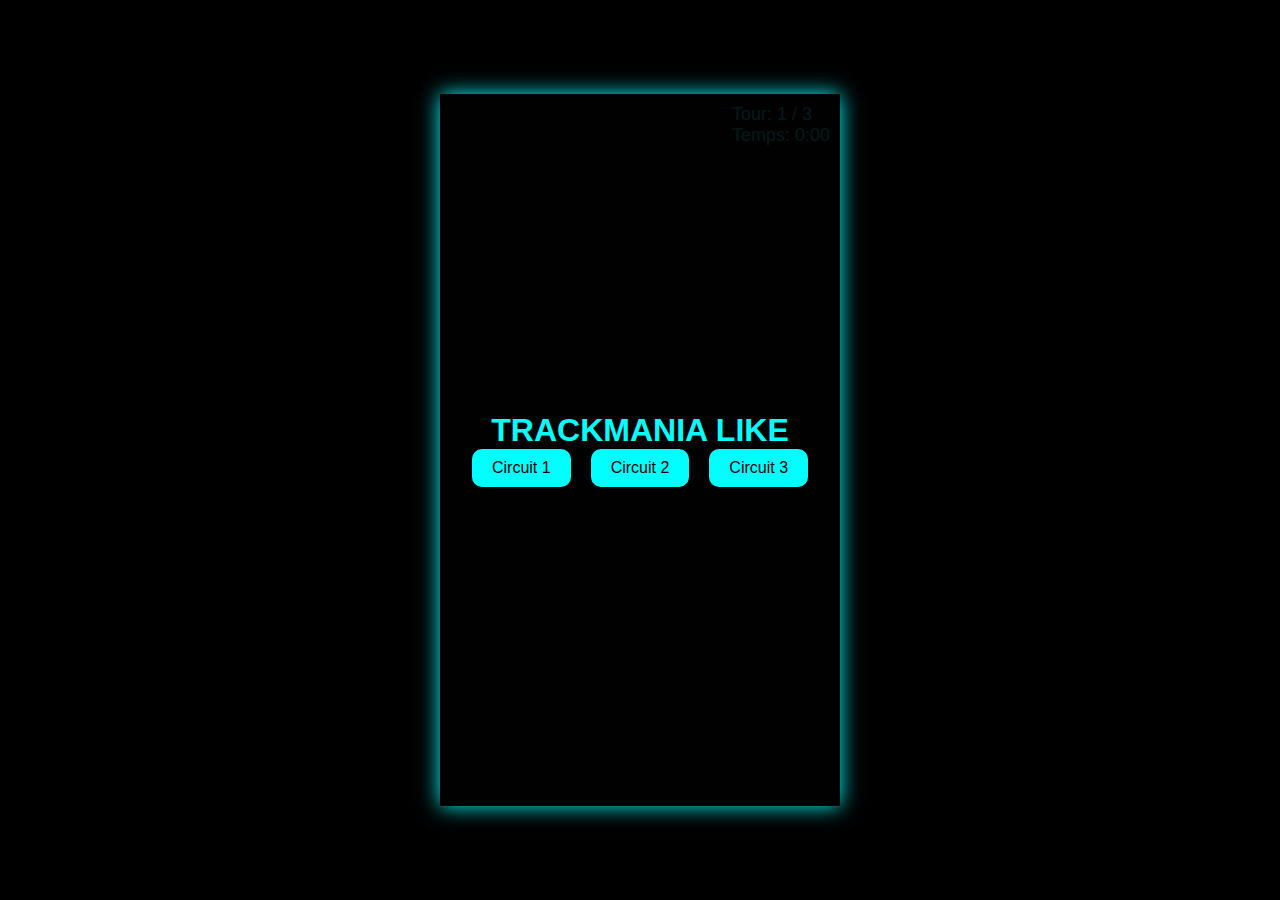
<file: Trackmania/index.html>
<!DOCTYPE html>
<html lang="fr">

<head>
    <meta charset="UTF-8">
    <meta name="viewport" content="width=device-width, initial-scale=1.0">
    <title>Trackmania Like</title>
    <style>
        /* ... (Ton CSS de Flappy Bird) ... */

        * {
            margin: 0;
            padding: 0;
            box-sizing: border-box;
        }

        body {
            font-family: sans-serif;
            background-color: #000;
            color: #0ff;
            display: flex;
            justify-content: center;
            align-items: center;
            height: 100vh;
        }

        #container {
            position: relative;
            width: 100%;
            max-width: 400px;
            aspect-ratio: 9 / 16;
            background-color: #111;
            box-shadow: 0 0 20px #0ff;
            overflow: hidden;
        }

        canvas {
            width: 100%;
            height: 100%;
            display: block;
        }

        #menu,
        #game-over {
            position: absolute;
            top: 0;
            left: 0;
            width: 100%;
            height: 100%;
            background: rgba(0, 0, 0, 0.9);
            display: flex;
            flex-direction: column;
            justify-content: center;
            align-items: center;
            z-index: 10;
        }

        #scoreDisplay,
        #levelDisplay {
            position: absolute;
            top: 10px;
            font-size: 18px;
            color: #0ff;
            z-index: 5;
        }

        #scoreDisplay {
            left: 10px;
        }

        #levelDisplay {
            right: 10px;
        }

        #controls,
        #ingame-controls {
            margin-top: 10px;
            display: flex;
            gap: 10px;
            justify-content: center;
        }

        #ingame-controls {
            position: absolute;
            bottom: 20px;
            width: 100%;
            display: none;
        }

        button {
            background: #0ff;
            border: none;
            color: #000;
            font-size: 16px;
            padding: 10px 15px;
            border-radius: 10px;
            cursor: pointer;
        }

        #game-over h1 {
            font-size: 32px;
            margin-bottom: 20px;
        }

        #game-over p {
            font-size: 24px;
            margin-bottom: 10px;
        }

        #circuit-select {
            display: flex;
            justify-content: center;
            align-items: center;
            gap: 20px;
        }

        #circuit-select button {
            padding: 10px 20px;
            font-size: 16px;
            cursor: pointer;
        }

        #infoDisplay {
            position: absolute;
            top: 10px;
            right: 10px;
            color: #0ff;
            font-size: 18px;
        }
    </style>
    <link rel="stylesheet" href="style.css">
</head>

<body>
    <div id="container">
        <canvas id="gameCanvas" width="400" height="600"></canvas>
        <div id="menu">
            <h1>TRACKMANIA LIKE</h1>
            <div id="circuit-select">
                <button onclick="startRace(0)">Circuit 1</button>
                <button onclick="startRace(1)">Circuit 2</button>
                <button onclick="startRace(2)">Circuit 3</button>
            </div>
        </div>
        <div id="game-over" style="display: none;">
            <h1>Course Terminée</h1>
            <p>Temps : <span id="final-time"></span></p>
            <div id="controls">
                <button onclick="restartRace()">Rejouer</button>
                <button onclick="returnToMenu()">Menu</button>
            </div>
        </div>
        <div id="ingame-controls" style="display: none;">
            <button onclick="restartRace()">&#10227; Recommencer</button>
            <button onclick="returnToMenu()">&#127968; Menu</button>
        </div>
        <div id="infoDisplay">
            <p>Tour: <span id="current-lap">1</span> / 3</p>
            <p>Temps: <span id="current-time">0:00</span></p>
        </div>
    </div>

    <script src="script.js"></script>
</body>

</html>
</file>
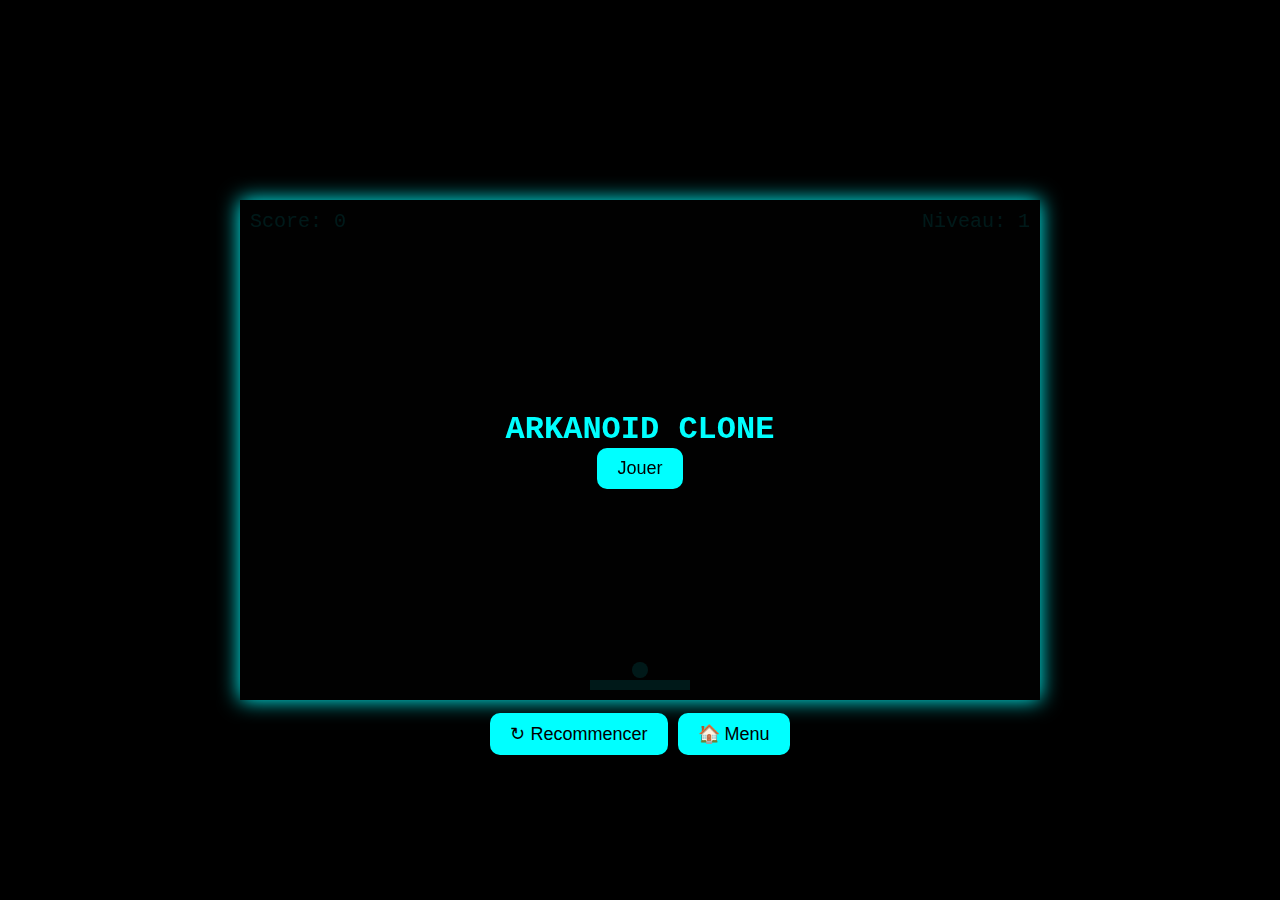
<file: Arkanoid/arkanoid.html>
<!DOCTYPE html>
<html lang="fr">
<head>
  <meta charset="UTF-8">
  <meta name="viewport" content="width=device-width, initial-scale=1.0">
  <title>Arkanoid Clone</title>
  <style>
    * {
      box-sizing: border-box;
      margin: 0;
      padding: 0;
    }

    body {
      background: #000;
      color: #0ff;
      font-family: 'Courier New', monospace;
      display: flex;
      flex-direction: column;
      align-items: center;
      justify-content: center;
      height: 100vh;
    }

    #container {
      width: 100%;
      max-width: 800px;
      aspect-ratio: 16 / 10;
      position: relative;
      background: #111;
      box-shadow: 0 0 20px #0ff;
    }

    canvas {
      width: 100%;
      height: 100%;
    }

    #menu, #game-over {
      position: absolute;
      top: 0;
      left: 0;
      width: 100%;
      height: 100%;
      background: rgba(0, 0, 0, 0.9);
      display: flex;
      flex-direction: column;
      justify-content: center;
      align-items: center;
      z-index: 2;
    }

    #controls, #ingame-controls {
      margin-top: 10px;
      display: flex;
      gap: 10px;
    }

    #scoreDisplay {
      position: absolute;
      top: 10px;
      left: 10px;
      font-size: 20px;
      color: #0ff;
      z-index: 1;
    }

    #levelDisplay {
      position: absolute;
      top: 10px;
      right: 10px;
      font-size: 20px;
      color: #0ff;
      z-index: 1;
    }

    #ingame-controls {
      margin-top: 8px;
      z-index: 1;
      justify-content: center;
    }

    button {
      background: #0ff;
      border: none;
      color: #000;
      font-size: 18px;
      padding: 10px 20px;
      border-radius: 10px;
      cursor: pointer;
    }
  </style>
</head>
<body>
  <div id="container">
    <canvas id="arkanoid" width="800" height="500"></canvas>
    <div id="scoreDisplay">Score: 0</div>
    <div id="levelDisplay">Niveau: 1</div>

    <div id="menu">
      <h1>ARKANOID CLONE</h1>
      <button onclick="startGame()">Jouer</button>
    </div>

    <div id="game-over" style="display:none;">
      <h1>Game Over</h1>
      <div id="controls">
        <button onclick="startGame()">Rejouer</button>
        <button onclick="returnToMenu()">Menu</button>
      </div>
    </div>

    <div id="ingame-controls">
      <button onclick="startGame()">↻ Recommencer</button>
      <button onclick="returnToMenu()">🏠 Menu</button>
    </div>
  </div>

  <script>
    const canvas = document.getElementById('arkanoid');
    const ctx = canvas.getContext('2d');

    const paddle = { x: 350, y: 480, width: 100, height: 10, dx: 0 };
    const ball = { x: 400, y: 470, radius: 8, speed: 5, dx: 3, dy: -3 };
    let bricks = [];

    let isRunning = false;
    let score = 0;
    let level = 1;
    const maxLevel = 10;

    function createBricks() {
      const rows = Math.min(3 + level, 10);
      const cols = Math.min(5 + level, 12);
      const brickWidth = canvas.width / cols - 10;
      const brickHeight = 20;
      const brickPadding = 10;
      const brickOffsetTop = 30;
      const brickOffsetLeft = 5;

      bricks = [];
      for (let r = 0; r < rows; r++) {
        for (let c = 0; c < cols; c++) {
          const x = c * (brickWidth + brickPadding) + brickOffsetLeft;
          const y = r * (brickHeight + brickPadding) + brickOffsetTop;
          bricks.push({ x, y, width: brickWidth, height: brickHeight, broken: false });
        }
      }
    }

    function drawBricks() {
      bricks.forEach(brick => {
        if (!brick.broken) {
          ctx.fillStyle = '#0ff';
          ctx.fillRect(brick.x, brick.y, brick.width, brick.height);
        }
      });
    }

    function drawPaddle() {
      ctx.fillStyle = '#0ff';
      ctx.fillRect(paddle.x, paddle.y, paddle.width, paddle.height);
    }

    function drawBall() {
      ctx.beginPath();
      ctx.arc(ball.x, ball.y, ball.radius, 0, Math.PI * 2);
      ctx.fillStyle = '#0ff';
      ctx.fill();
      ctx.closePath();
    }

    function draw() {
      ctx.clearRect(0, 0, canvas.width, canvas.height);
      drawBricks();
      drawPaddle();
      drawBall();
      document.getElementById('scoreDisplay').textContent = `Score: ${score}`;
      document.getElementById('levelDisplay').textContent = `Niveau: ${level}`;
    }

    function update() {
      if (!isRunning) return;

      paddle.x += paddle.dx;
      paddle.x = Math.max(0, Math.min(canvas.width - paddle.width, paddle.x));

      ball.x += ball.dx;
      ball.y += ball.dy;

      if (ball.x < ball.radius || ball.x > canvas.width - ball.radius) ball.dx *= -1;
      if (ball.y < ball.radius) ball.dy *= -1;

      if (
        ball.y + ball.radius > paddle.y &&
        ball.x > paddle.x &&
        ball.x < paddle.x + paddle.width
      ) {
        const collidePoint = ball.x - (paddle.x + paddle.width / 2);
        const norm = collidePoint / (paddle.width / 2);
        const angle = norm * Math.PI / 3;
        ball.dx = ball.speed * Math.sin(angle);
        ball.dy = -ball.speed * Math.cos(angle);
      }

      bricks.forEach(brick => {
        if (!brick.broken &&
            ball.x > brick.x &&
            ball.x < brick.x + brick.width &&
            ball.y > brick.y &&
            ball.y < brick.y + brick.height) {
          ball.dy *= -1;
          brick.broken = true;
          score += 10;
        }
      });

      const allBroken = bricks.every(b => b.broken);
      if (allBroken && level < maxLevel) {
        level++;
        resetBall();
        createBricks();
      }

      if (ball.y > canvas.height) {
        isRunning = false;
        document.getElementById('game-over').style.display = 'flex';
      }
    }

    function resetBall() {
      paddle.x = 350;
      paddle.dx = 0;
      ball.x = 400;
      ball.y = 470;
      ball.dx = 3 + level;
      ball.dy = -3 - level;
    }

    function gameLoop() {
      draw();
      update();
      requestAnimationFrame(gameLoop);
    }

    function startGame() {
      score = 0;
      level = 1;
      resetBall();
      createBricks();
      isRunning = true;
      document.getElementById('menu').style.display = 'none';
      document.getElementById('game-over').style.display = 'none';
    }

    function returnToMenu() {
      isRunning = false;
      document.getElementById('menu').style.display = 'flex';
      document.getElementById('game-over').style.display = 'none';
    }

    document.addEventListener('keydown', e => {
      if (e.key === 'ArrowLeft') paddle.dx = -7;
      else if (e.key === 'ArrowRight') paddle.dx = 7;
    });

    document.addEventListener('keyup', e => {
      if (e.key === 'ArrowLeft' || e.key === 'ArrowRight') paddle.dx = 0;
    });

    gameLoop();
  </script>
</body>
</html>
</file>
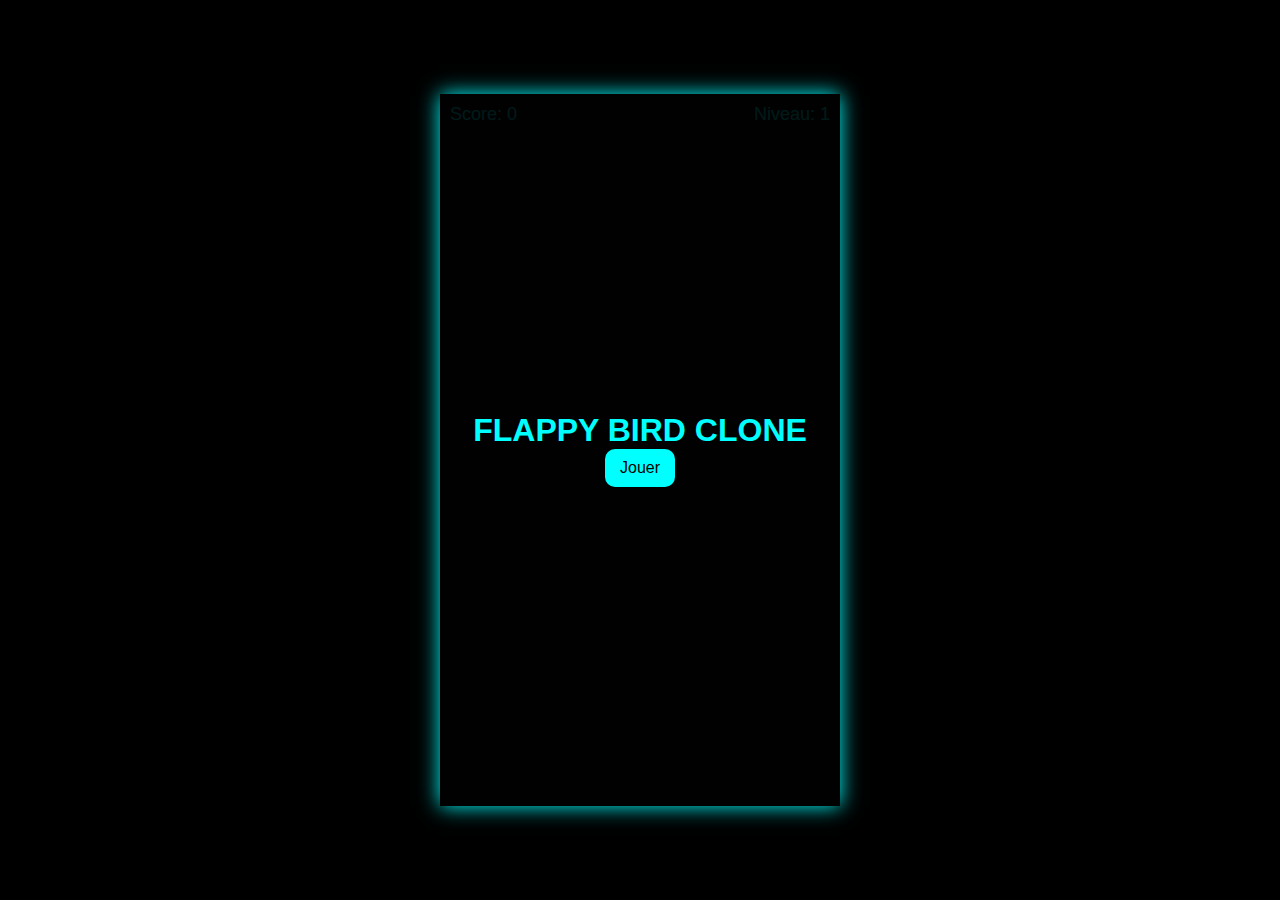
<file: FlappyBird/flappybird.html>
<!DOCTYPE html>
<html lang="fr">

<head>
    <meta charset="UTF-8">
    <meta name="viewport" content="width=device-width, initial-scale=1.0">
    <title>Flappy Bird Clone</title>
    <style>
        * {
            margin: 0;
            padding: 0;
            box-sizing: border-box;
        }

        body {
            font-family: sans-serif;
            background-color: #000;
            color: #0ff;
            display: flex;
            justify-content: center;
            align-items: center;
            height: 100vh;
        }

        #container {
            position: relative;
            width: 100%;
            max-width: 400px;
            aspect-ratio: 9/16;
            background-color: #111;
            box-shadow: 0 0 20px #0ff;
            overflow: hidden;
        }

        canvas {
            width: 100%;
            height: 100%;
            display: block;
        }

        #menu,
        #game-over {
            position: absolute;
            top: 0;
            left: 0;
            width: 100%;
            height: 100%;
            background: rgba(0, 0, 0, 0.9);
            display: flex;
            flex-direction: column;
            justify-content: center;
            align-items: center;
            z-index: 10;
        }

        #scoreDisplay,
        #levelDisplay {
            position: absolute;
            top: 10px;
            font-size: 18px;
            color: #0ff;
            z-index: 5;
        }

        #scoreDisplay {
            left: 10px;
        }

        #levelDisplay {
            right: 10px;
        }

        #controls,
        #ingame-controls {
            margin-top: 10px;
            display: flex;
            gap: 10px;
            justify-content: center;
        }

        #ingame-controls {
            position: absolute;
            bottom: 20px;
            width: 100%;
            display: none;
        }

        button {
            background: #0ff;
            border: none;
            color: #000;
            font-size: 16px;
            padding: 10px 15px;
            border-radius: 10px;
            cursor: pointer;
        }

        #game-over h1 {
            font-size: 32px;
            margin-bottom: 20px;
        }

        #game-over p {
            font-size: 24px;
            margin-bottom: 10px;
        }
    </style>
</head>

<body>
    <div id="container">
        <canvas id="flappy" width="400" height="700"></canvas>
        <div id="scoreDisplay">Score: 0</div>
        <div id="levelDisplay">Niveau: 1</div>

        <div id="menu">
            <h1>FLAPPY BIRD CLONE</h1>
            <button onclick="startGameMenu()">Jouer</button>
        </div>

        <div id="game-over" style="display:none;">
            <h1>Game Over</h1>
            <p>Score: <span id="final-score">0</span></p>
            <p>Niveau atteint: <span id="final-level">1</span></p>
            <div id="controls">
                <button onclick="restartGame()">Rejouer</button>
                <button onclick="returnToMenu()">Menu</button>
            </div>
        </div>

        <div id="ingame-controls">
            <button onclick="restartGame()">&#10227; Recommencer</button>
            <button onclick="returnToMenu()">&#127968; Menu</button>
        </div>
    </div>

    <script>
        const canvas = document.getElementById("flappy");
        const ctx = canvas.getContext("2d");

        const BASE_GRAVITY = 0.5;
        const JUMP_UP = -8;
        const JUMP_DOWN = 3;
        const BASE_SPEED = 2;
        const BASE_PIPE_GAP = 150;
        const MIN_PIPE_GAP = 100;
        const PIPE_WIDTH = 60;
        const MIN_PIPE_INTERVAL = 200;
        const MAX_PIPE_INTERVAL = 350;
        let bird, pipes, score, level, gameRunning, gameStarted, scrollSpeed, animationFrameId; // Ajout de animationFrameId

        function resetGame() {
            bird = {  // Créer un nouvel objet bird à chaque réinitialisation
                x: 80,
                y: 300,
                width: 30,
                height: 30,
                dy: 0
            };
            pipes = [];
            score = 0;
            level = 1;
            scrollSpeed = BASE_SPEED;
            // Pas de réinitialisation explicite de gravity, car on utilise directement BASE_GRAVITY dans update()
            pipes.push(createPipe(canvas.width + Math.random() * (MAX_PIPE_INTERVAL - MIN_PIPE_INTERVAL) + MIN_PIPE_INTERVAL));
            pipes.push(createPipe(pipes[0].x + Math.random() * (MAX_PIPE_INTERVAL - MIN_PIPE_INTERVAL) + MIN_PIPE_INTERVAL));
            pipes.push(createPipe(pipes[1].x + Math.random() * (MAX_PIPE_INTERVAL - MIN_PIPE_INTERVAL) + MIN_PIPE_INTERVAL));
            document.getElementById("scoreDisplay").textContent = `Score: ${score}`;
            document.getElementById("levelDisplay").textContent = `Niveau: ${level}`;
            gameStarted = false;

            if (animationFrameId) { // Annuler l'animation précédente si elle existe
                cancelAnimationFrame(animationFrameId);
            }
            animationFrameId = null; // Réinitialiser l'ID d'animation
        }

        function createPipe(x) {
            let gap = Math.max(BASE_PIPE_GAP - level * 5, MIN_PIPE_GAP);
            let maxTop = canvas.height - MIN_PIPE_GAP - 200;
            let top = Math.random() * (maxTop - 50) + 50;
            return {
                x: x,
                top: top,
                gap: gap
            };
        }

        function update() {
            if (!gameRunning || !gameStarted) return;

            bird.dy += BASE_GRAVITY; // Utiliser directement BASE_GRAVITY
            bird.y += bird.dy;

            pipes.forEach(pipe => {
                pipe.x -= scrollSpeed;

                if (
                    bird.x + bird.width > pipe.x &&
                    bird.x < pipe.x + PIPE_WIDTH &&
                    (bird.y < pipe.top || bird.y > pipe.top + pipe.gap)
                ) {
                    return gameOver();
                }
            });

            if (pipes.length > 0 && pipes[0].x < -PIPE_WIDTH) {
                pipes.shift();
                score++;
                document.getElementById("scoreDisplay").textContent = `Score: ${score}`;

                let lastPipeX = pipes[pipes.length - 1].x;
                let minDistance = MIN_PIPE_INTERVAL + PIPE_WIDTH;
                let maxDistance = MAX_PIPE_INTERVAL + PIPE_WIDTH;
                let newX = lastPipeX + Math.random() * (maxDistance - minDistance) + minDistance;

                pipes.push(createPipe(newX));

                if (score % 5 === 0 && level < 10) {
                    level++;
                    document.getElementById("levelDisplay").textContent = `Niveau: ${level}`;
                    scrollSpeed = BASE_SPEED + (level - 1) * 0.5;
                    // Pas de modification de BASE_GRAVITY
                }
            }

            if (bird.y + bird.height > canvas.height || bird.y < 0) gameOver();
        }

        function draw() {
            ctx.clearRect(0, 0, canvas.width, canvas.height);

            ctx.fillStyle = "#0ff";
            ctx.fillRect(bird.x, bird.y, bird.width, bird.height);

            ctx.fillStyle = "#0ff";
            pipes.forEach(pipe => {
                ctx.fillRect(pipe.x, 0, PIPE_WIDTH, pipe.top);
                ctx.fillRect(pipe.x, pipe.top + pipe.gap, PIPE_WIDTH, canvas.height);
            });
        }

        function loop() {
            update();
            draw();
            animationFrameId = requestAnimationFrame(loop); // Stocker l'ID
        }

        function startGameMenu() {
            gameRunning = true;
            gameStarted = false;
            resetGame();
            document.getElementById("menu").style.display = "none";
            document.getElementById("game-over").style.display = "none";
            document.getElementById("ingame-controls").style.display = "flex";
            draw();
        }

        function startGame() { // Fonction appelée par les boutons "Rejouer"
            gameRunning = true;
            resetGame();
            document.getElementById("game-over").style.display = "none";
            draw();
        }

        function restartGame() { // Fonction appelée par les boutons "Rejouer"
            startGame();
        }

        function returnToMenu() {
            gameRunning = false;
            gameStarted = false;
            document.getElementById("menu").style.display = "flex";
            document.getElementById("game-over").style.display = "none";
            document.getElementById("ingame-controls").style.display = "none";
        }

        function gameOver() {
            gameRunning = false;
            document.getElementById("game-over").style.display = "flex";
            document.getElementById("ingame-controls").style.display = "none";
            document.getElementById("final-score").textContent = score;
            document.getElementById("final-level").textContent = level;
        }

        document.addEventListener("keydown", e => {
            if (e.key === "ArrowUp" || e.key === "ArrowDown") {
                if (!gameStarted && gameRunning) {
                    gameStarted = true;
                    bird.dy = (e.key === "ArrowUp") ? JUMP_UP : JUMP_DOWN;
                    loop();
                } else if (gameStarted && gameRunning) {
                    bird.dy = (e.key === "ArrowUp") ? JUMP_UP : JUMP_DOWN;
                }
            }
        });

        returnToMenu();
    </script>
</body>

</html>
</file>
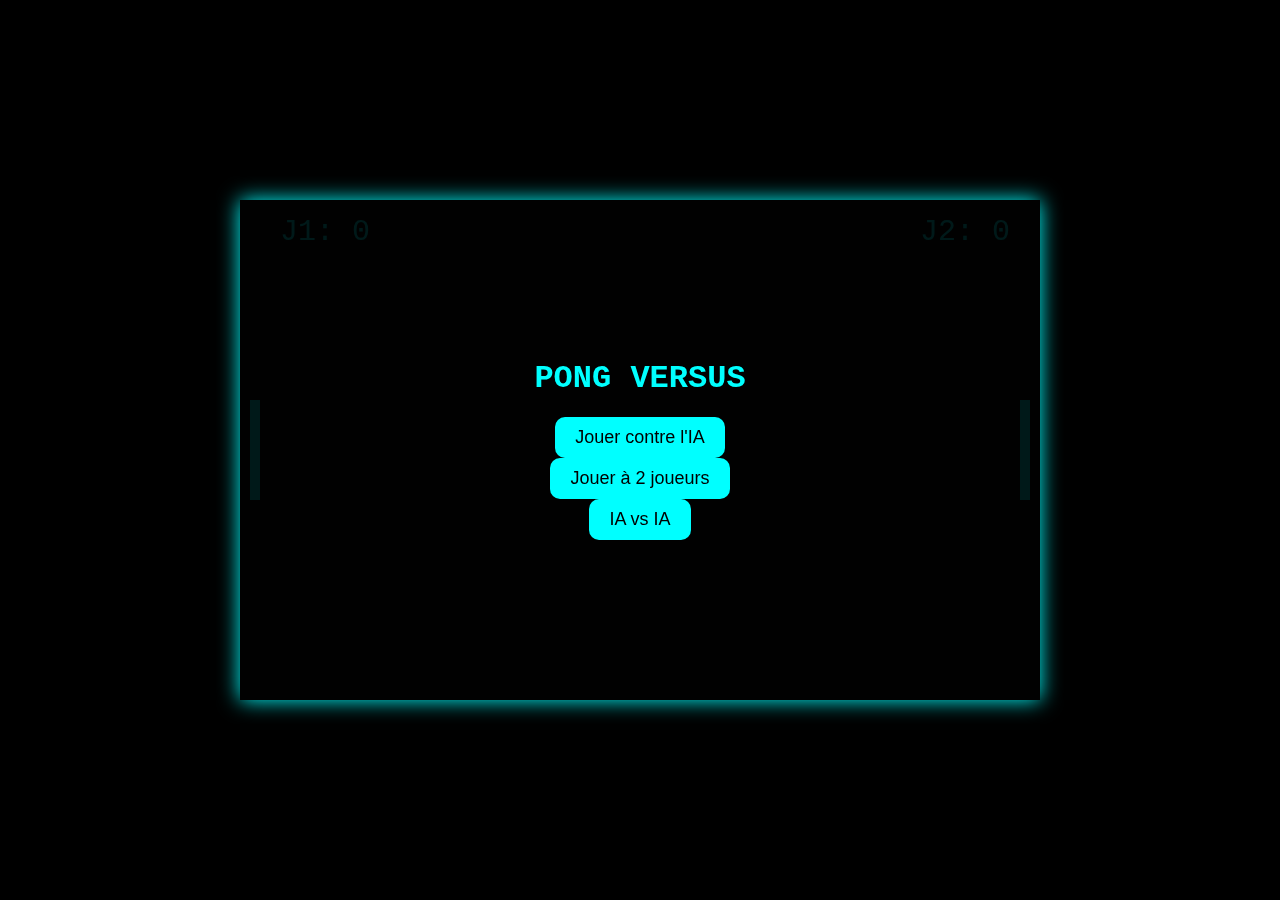
<file: Pong/pong.html>
<!DOCTYPE html>
<html lang="fr">
<head>
  <meta charset="UTF-8">
  <meta name="viewport" content="width=device-width, initial-scale=1.0">
  <title>Pong - Version Finale</title>
  <style>
    * {
      box-sizing: border-box;
      margin: 0;
      padding: 0;
    }

    body {
      background: #000;
      color: #0ff;
      font-family: 'Courier New', monospace;
      display: flex;
      justify-content: center;
      align-items: center;
      flex-direction: column;
      height: 100vh;
      overflow: hidden;
    }

    #container {
      width: 100%;
      max-width: 800px;
      aspect-ratio: 16/10;
      background: #111;
      box-shadow: 0 0 20px #0ff;
      position: relative;
    }

    #menu, #game-over, #difficulty-menu {
      position: absolute;
      width: 100%;
      height: 100%;
      background: rgba(0, 0, 0, 0.9);
      display: flex;
      flex-direction: column;
      justify-content: center;
      align-items: center;
      z-index: 10;
    }

    #game-controls {
      margin-top: 10px;
      display: flex;
      gap: 10px;
      z-index: 5;
    }

    canvas {
      width: 100%;
      height: 100%;
      display: block;
    }

    h1 {
      margin-bottom: 20px;
    }

    button {
      background: #0ff;
      border: none;
      color: #000;
      font-size: 18px;
      padding: 10px 20px;
      border-radius: 10px;
      cursor: pointer;
    }

    .hidden {
      display: none !important;
    }
  </style>
</head>
<body>
  <div id="container">
    <!-- Menus -->
    <div id="menu">
      <h1>PONG VERSUS</h1>
      <button onclick="selectMode('ai')">Jouer contre l'IA</button>
      <button onclick="selectMode('2j')">Jouer à 2 joueurs</button>
      <button onclick="selectMode('ia_vs_ia')">IA vs IA</button>
    </div>

    <div id="difficulty-menu" class="hidden">
      <h1>Choisir la difficulté</h1>
      <button onclick="startGame('easy')">Facile</button>
      <button onclick="startGame('normal')">Normal</button>
      <button onclick="startGame('hard')">Difficile</button>
    </div>

    <div id="game-over" class="hidden">
      <h1 id="winner-text"></h1>
      <button onclick="restartGame()">Rejouer</button>
      <button onclick="returnToMenu()">Menu principal</button>
    </div>

    <!-- Canvas de jeu -->
    <canvas id="pong" width="800" height="500"></canvas>
  </div>

  <!-- Boutons visibles pendant la partie -->
  <div id="game-controls" class="hidden">
    <button onclick="restartGame()">↻ Recommencer</button>
    <button onclick="returnToMenu()">🏠 Menu</button>
  </div>

  <script>
    const canvas = document.getElementById("pong");
    const ctx = canvas.getContext("2d");

    const paddleWidth = 10, paddleHeight = 100;
    const player1 = { x: 10, y: 200, dy: 0 };
    const player2 = { x: 780, y: 200, dy: 0 };
    const ball = { x: 400, y: 250, radius: 8, dx: 4, dy: 4 };
    let score1 = 0, score2 = 0;
    const winningScore = 5;
    let isRunning = false;
    let mode = "2j";
    let difficulty = "normal";

    function resetBall() {
      ball.x = 400;
      ball.y = 250;
      const speed = difficulty === "easy" ? 3 : difficulty === "hard" ? 6 : 4;
      ball.dx = speed * (Math.random() > 0.5 ? 1 : -1);
      ball.dy = speed * (Math.random() > 0.5 ? 1 : -1);
    }

    function drawRect(x, y, w, h, color) {
      ctx.fillStyle = color;
      ctx.fillRect(x, y, w, h);
    }

    function drawCircle(x, y, r, color) {
      ctx.fillStyle = color;
      ctx.beginPath();
      ctx.arc(x, y, r, 0, Math.PI * 2);
      ctx.fill();
    }

    function drawText(text, x, y, size = "30px") {
      ctx.fillStyle = "#0ff";
      ctx.font = `${size} 'Courier New', monospace`;
      ctx.fillText(text, x, y);
    }

    function draw() {
      ctx.clearRect(0, 0, 800, 500);
      drawRect(player1.x, player1.y, paddleWidth, paddleHeight, "#0ff");
      drawRect(player2.x, player2.y, paddleWidth, paddleHeight, "#0ff");
      drawCircle(ball.x, ball.y, ball.radius, "#0ff");
      drawText(`J1: ${score1}`, 40, 40);
      drawText(`J2: ${score2}`, 680, 40);
    }

    function bounceFromPaddle(paddle) {
      const relativeIntersectY = (paddle.y + paddleHeight / 2) - ball.y;
      const normalized = relativeIntersectY / (paddleHeight / 2);
      const bounceAngle = normalized * Math.PI / 4; // max 45°
      const speed = Math.sqrt(ball.dx * ball.dx + ball.dy * ball.dy);
      const direction = ball.x < 400 ? 1 : -1;
      ball.dx = direction * speed * Math.cos(bounceAngle);
      ball.dy = speed * -Math.sin(bounceAngle);
    }

    function update() {
      if (!isRunning) return;
      ball.x += ball.dx;
      ball.y += ball.dy;

      if (ball.y < 0 || ball.y > 500) ball.dy *= -1;

      if (ball.x - ball.radius < player1.x + paddleWidth && ball.y > player1.y && ball.y < player1.y + paddleHeight) bounceFromPaddle(player1);
      if (ball.x + ball.radius > player2.x && ball.y > player2.y && ball.y < player2.y + paddleHeight) bounceFromPaddle(player2);

      if (ball.x < 0) { score2++; resetBall(); }
      if (ball.x > 800) { score1++; resetBall(); }

      if (score1 >= winningScore || score2 >= winningScore) {
        isRunning = false;
        canvas.style.display = "none";
        document.getElementById("game-controls").classList.add("hidden");
        document.getElementById("game-over").classList.remove("hidden");
        document.getElementById("winner-text").innerText = score1 > score2 ? "Joueur 1 gagne !" : "Joueur 2 gagne !";
      }

      const aiSpeed = difficulty === "easy" ? 2 : difficulty === "hard" ? 5 : 3;

      if (mode === "2j") {
        player1.y += player1.dy;
        player2.y += player2.dy;
      } else if (mode === "ai") {
        player1.y += player1.dy;
        if (ball.y > player2.y + paddleHeight / 2) player2.y += aiSpeed;
        else player2.y -= aiSpeed;
      } else if (mode === "ia_vs_ia") {
        if (ball.y > player1.y + paddleHeight / 2) player1.y += aiSpeed;
        else player1.y -= aiSpeed;
        if (ball.y > player2.y + paddleHeight / 2) player2.y += aiSpeed;
        else player2.y -= aiSpeed;
      }

      player1.y = Math.max(0, Math.min(player1.y, 400));
      player2.y = Math.max(0, Math.min(player2.y, 400));
    }

    function gameLoop() {
      draw();
      update();
      requestAnimationFrame(gameLoop);
    }
    gameLoop();

    document.addEventListener("keydown", e => {
      if (mode === "ia_vs_ia") return;
      switch (e.key) {
        case "z": player1.dy = -5; break;
        case "s": player1.dy = 5; break;
        case "ArrowUp": player2.dy = -5; break;
        case "ArrowDown": player2.dy = 5; break;
      }
    });

    document.addEventListener("keyup", e => {
      if (mode === "ia_vs_ia") return;
      switch (e.key) {
        case "z": case "s": player1.dy = 0; break;
        case "ArrowUp": case "ArrowDown": player2.dy = 0; break;
      }
    });

    function selectMode(selectedMode) {
      mode = selectedMode;
      document.getElementById("menu").classList.add("hidden");
      document.getElementById("difficulty-menu").classList.remove("hidden");
    }

    function startGame(selectedDifficulty) {
      difficulty = selectedDifficulty;
      resetBall();
      score1 = score2 = 0;
      player1.y = player2.y = 200;
      isRunning = true;
      canvas.style.display = "block";
      document.getElementById("difficulty-menu").classList.add("hidden");
      document.getElementById("game-controls").classList.remove("hidden");
    }

    function restartGame() {
      startGame(difficulty);
      document.getElementById("game-over").classList.add("hidden");
    }

    function returnToMenu() {
      isRunning = false;
      score1 = score2 = 0;
      document.getElementById("game-over").classList.add("hidden");
      document.getElementById("menu").classList.remove("hidden");
      canvas.style.display = "none";
      document.getElementById("game-controls").classList.add("hidden");
    }
  </script>
</body>
</html>
</file>
<file: Trackmania/style.css>
* {
    margin: 0;
    padding: 0;
    box-sizing: border-box;
}

body {
    font-family: sans-serif;
    background-color: #000;
    color: #0ff;
    display: flex;
    justify-content: center;
    align-items: center;
    height: 100vh;
}

#container {
    position: relative;
    width: 100%;
    max-width: 400px;
    aspect-ratio: 9 / 16;
    background-color: #111;
    box-shadow: 0 0 20px #0ff;
    overflow: hidden;
}

canvas {
    width: 100%;
    height: 100%;
    display: block;
}

#menu,
#game-over {
    position: absolute;
    top: 0;
    left: 0;
    width: 100%;
    height: 100%;
    background: rgba(0, 0, 0, 0.9);
    display: flex;
    flex-direction: column;
    justify-content: center;
    align-items: center;
    z-index: 10;
}

#scoreDisplay,
#levelDisplay {
    position: absolute;
    top: 10px;
    font-size: 18px;
    color: #0ff;
    z-index: 5;
}

#scoreDisplay {
    left: 10px;
}

#levelDisplay {
    right: 10px;
}

#controls,
#ingame-controls {
    margin-top: 10px;
    display: flex;
    gap: 10px;
    justify-content: center;
}

#ingame-controls {
    position: absolute;
    bottom: 20px;
    width: 100%;
    display: none;
}

button {
    background: #0ff;
    border: none;
    color: #000;
    font-size: 16px;
    padding: 10px 15px;
    border-radius: 10px;
    cursor: pointer;
}

#game-over h1 {
    font-size: 32px;
    margin-bottom: 20px;
}

#game-over p {
    font-size: 24px;
    margin-bottom: 10px;
}

#circuit-select {
    display: flex;
    justify-content: center;
    align-items: center;
    gap: 20px;
}

#circuit-select button {
    padding: 10px 20px;
    font-size: 16px;
    cursor: pointer;
}

#infoDisplay {
    position: absolute;
    top: 10px;
    right: 10px;
    color: #0ff;
    font-size: 18px;
}
</file>
